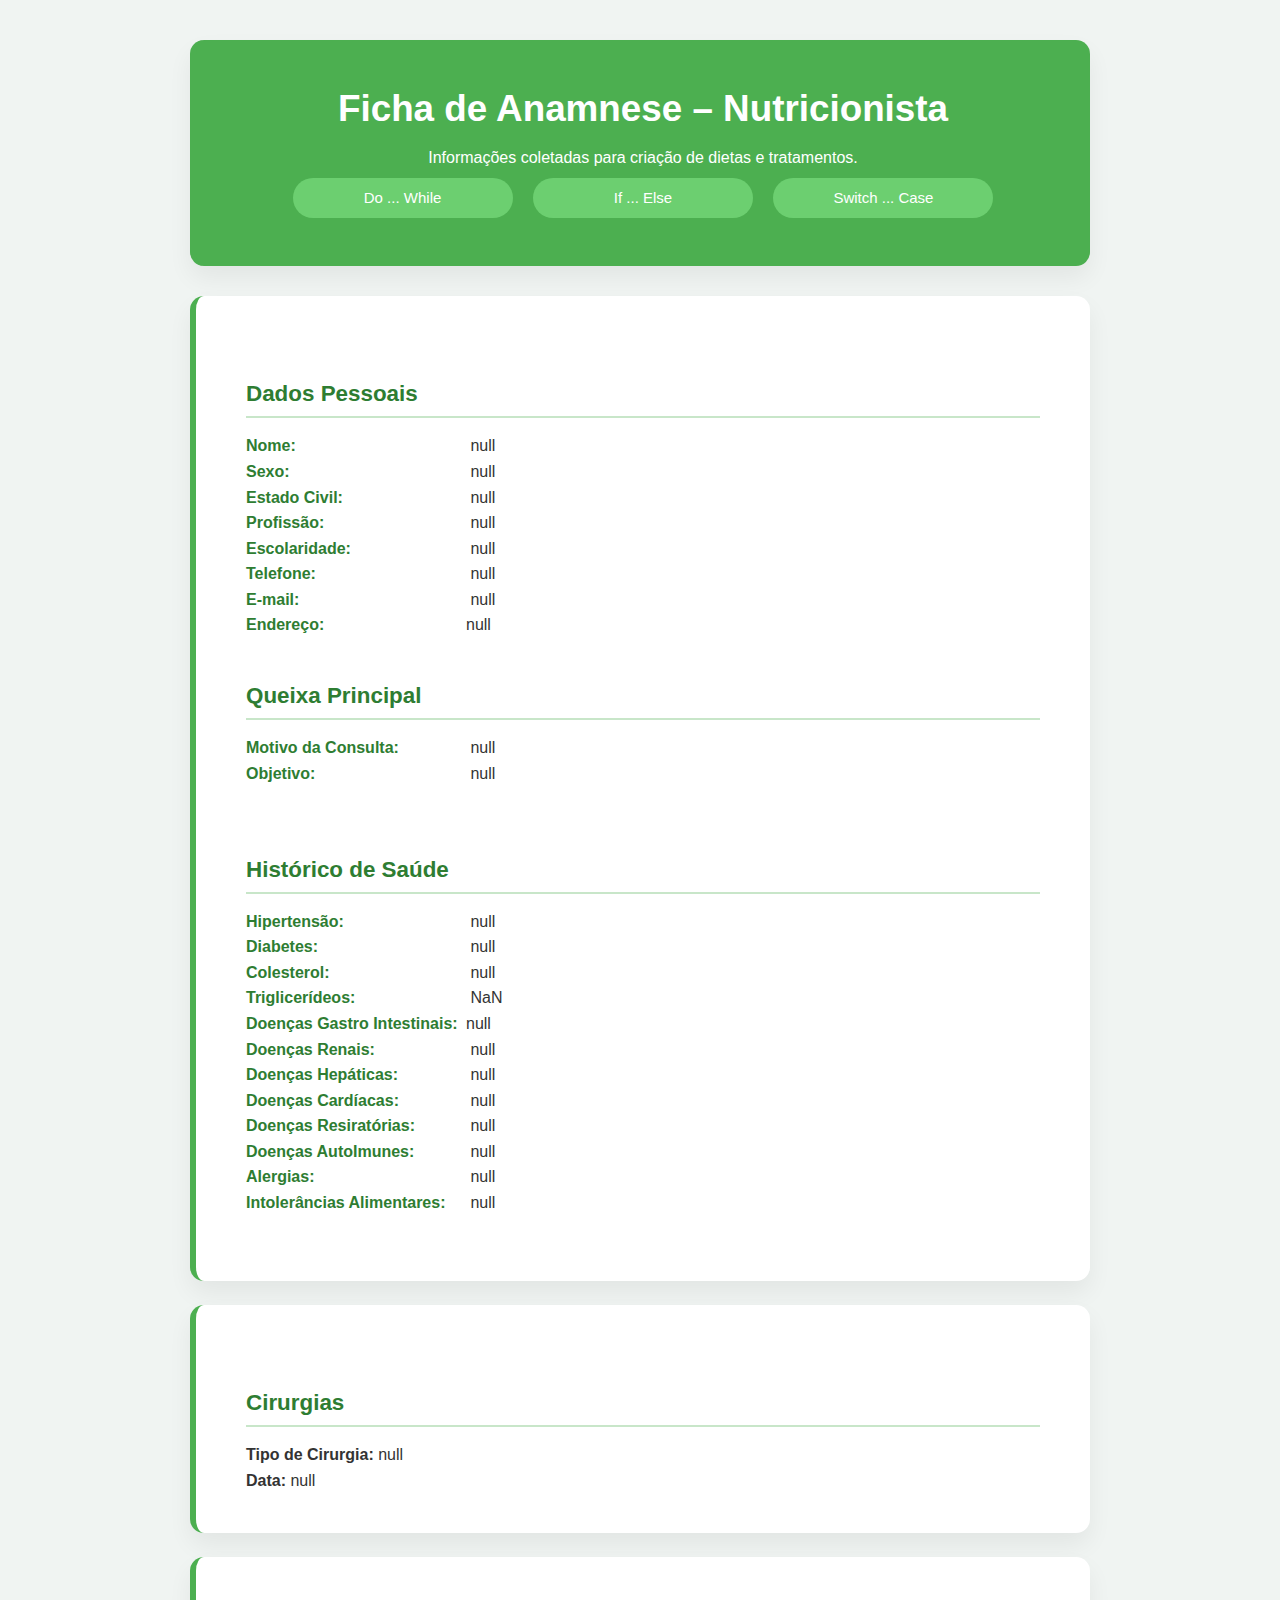
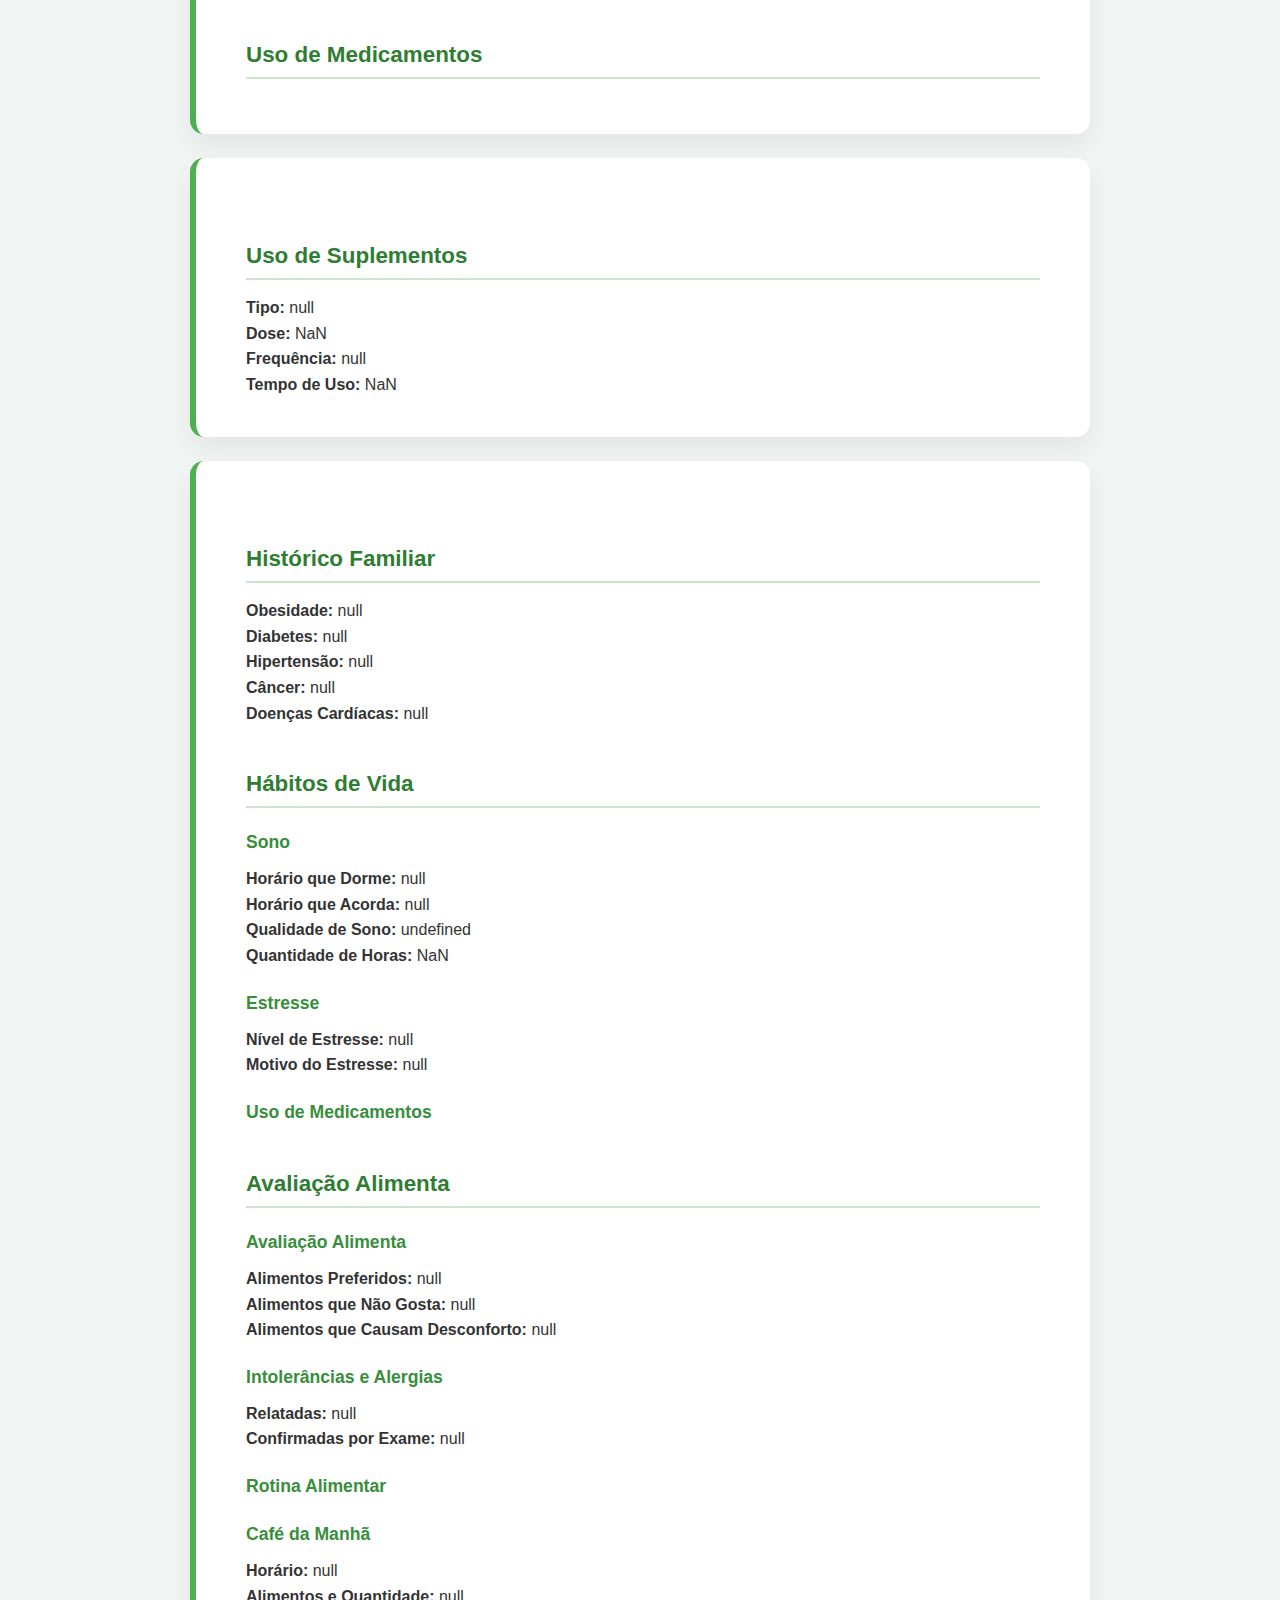
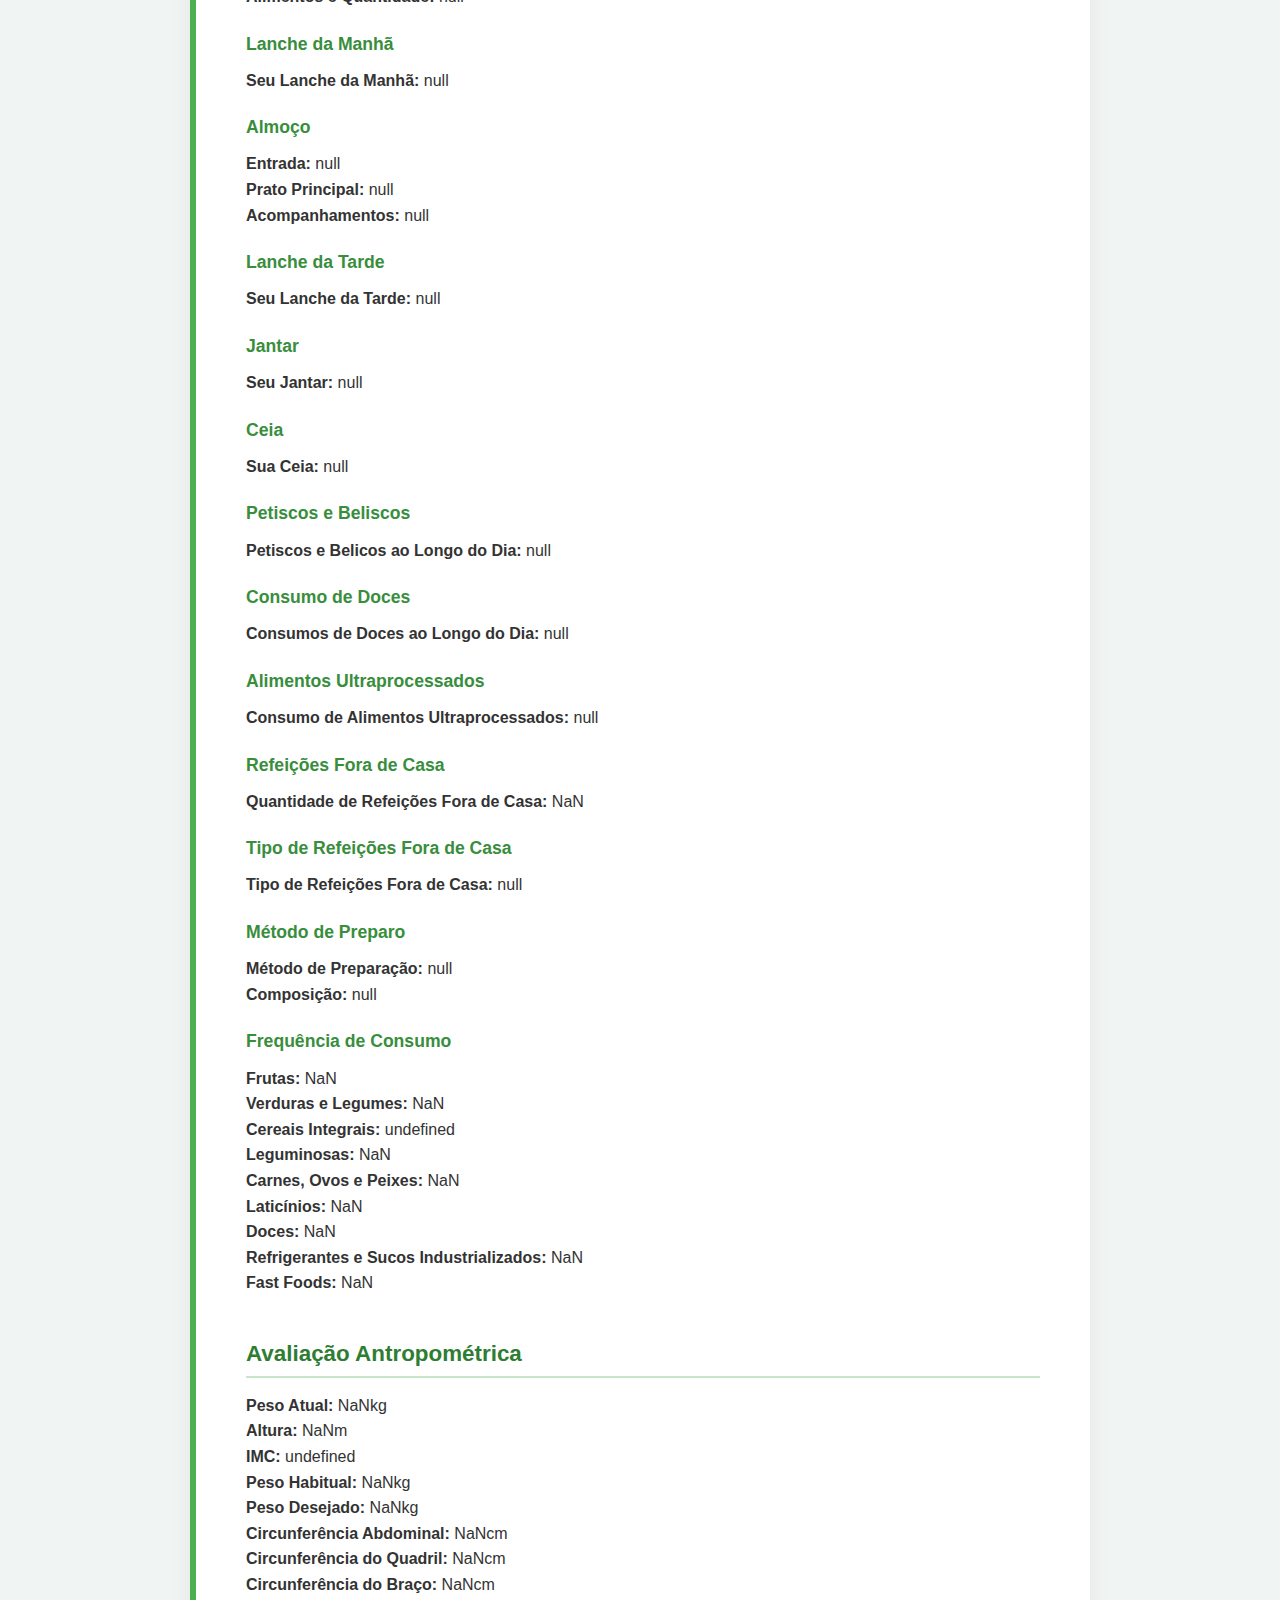
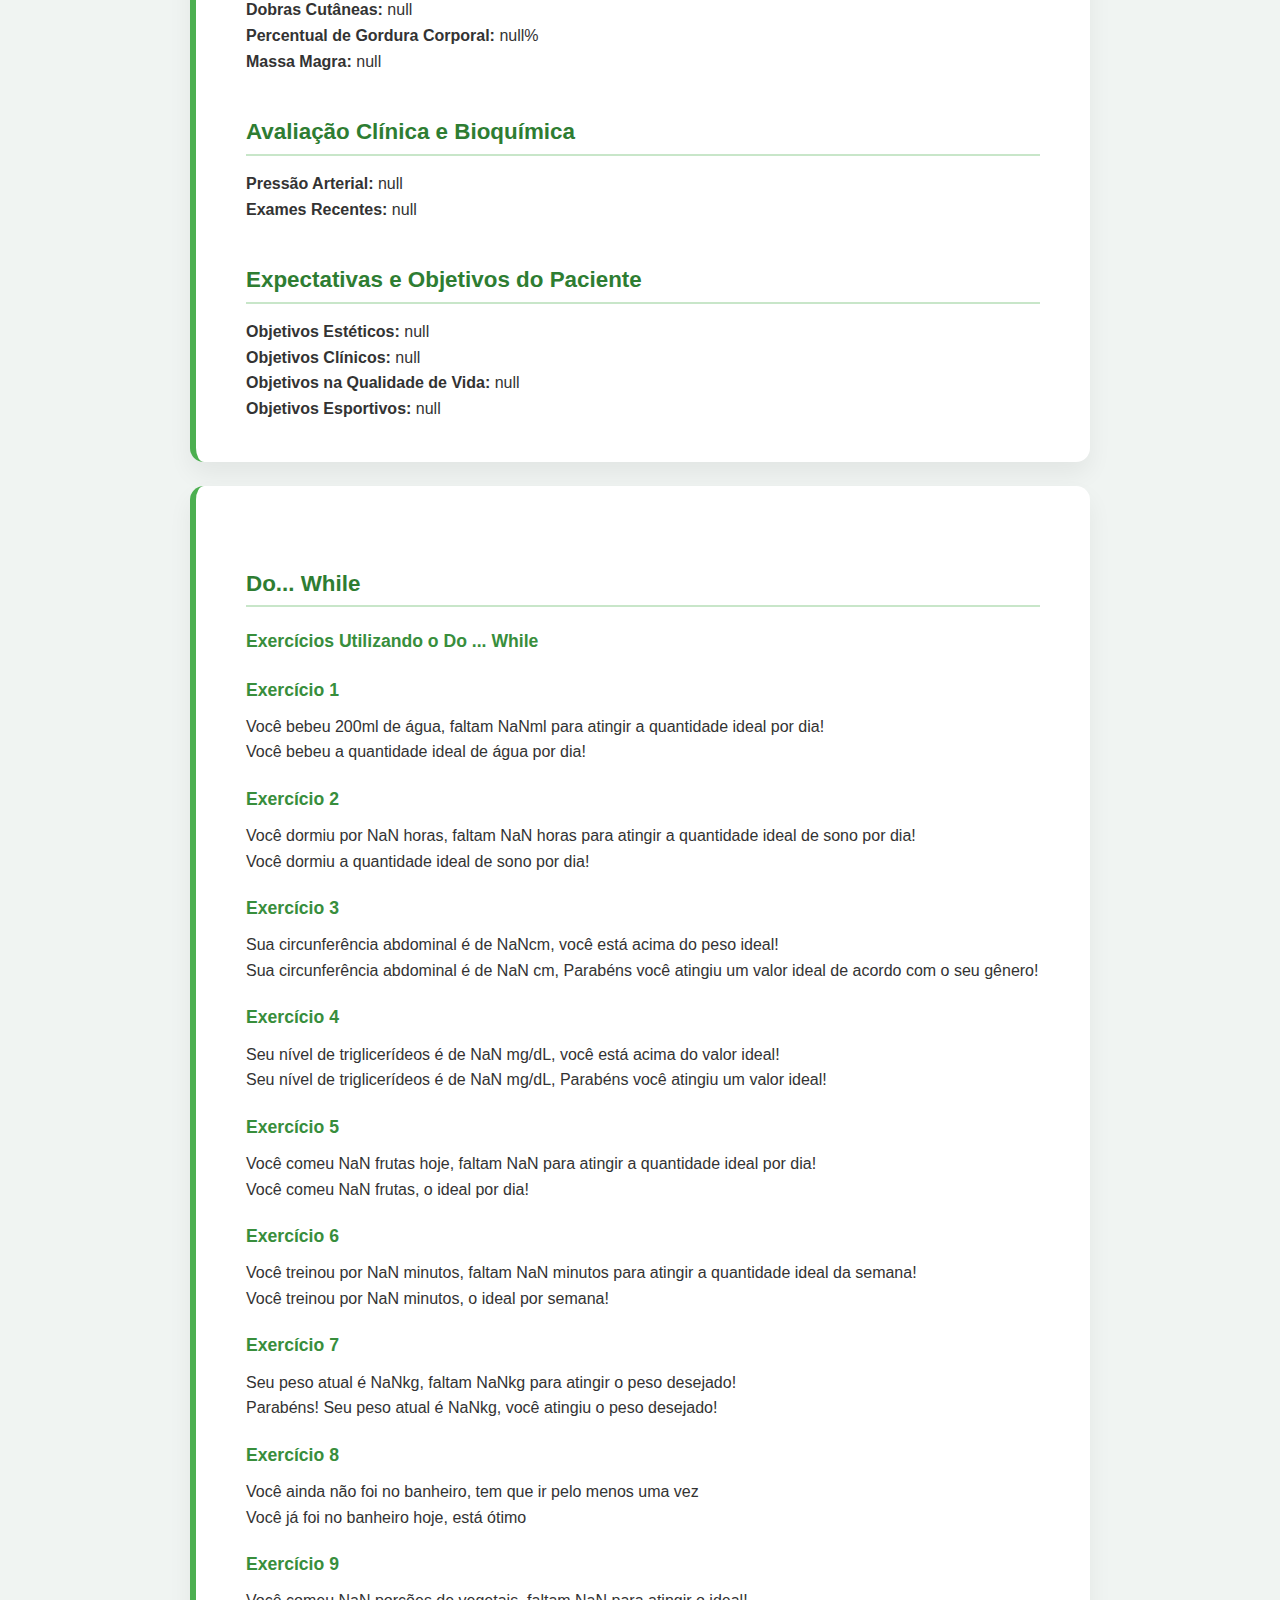
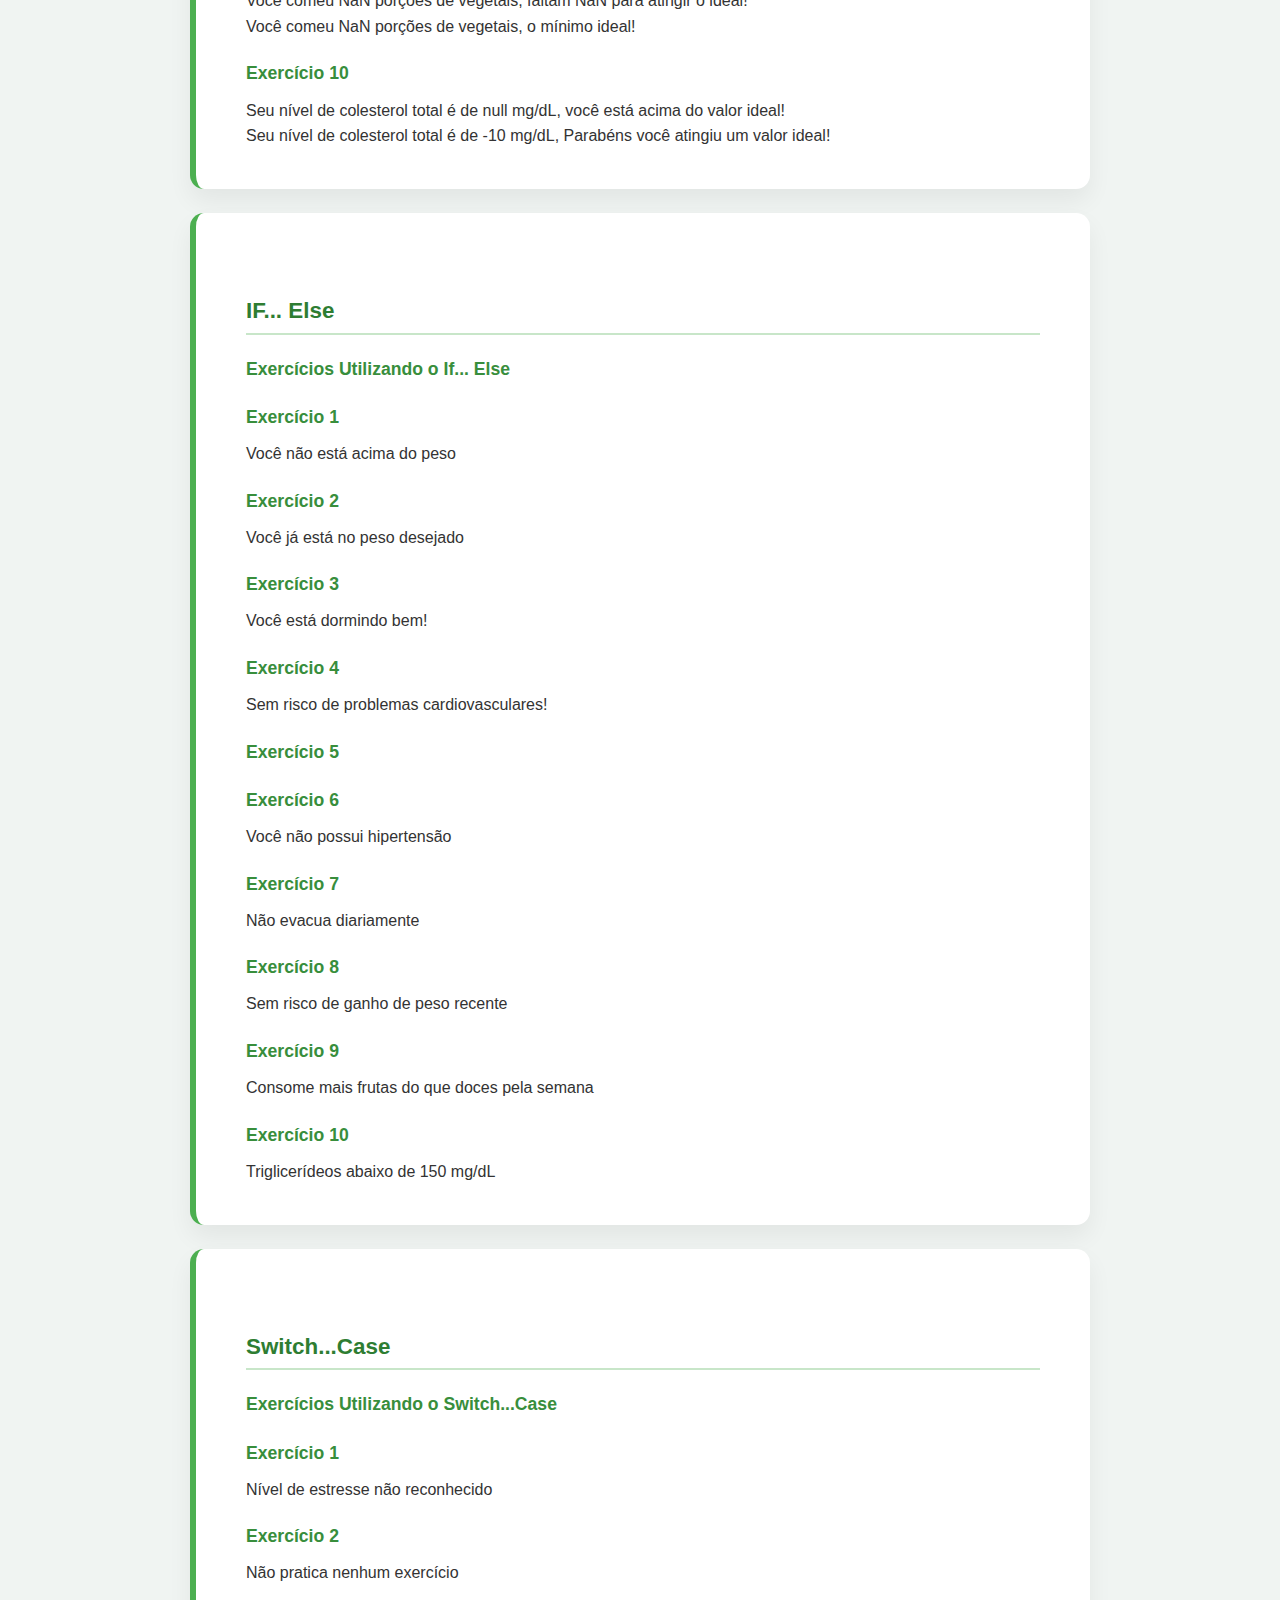
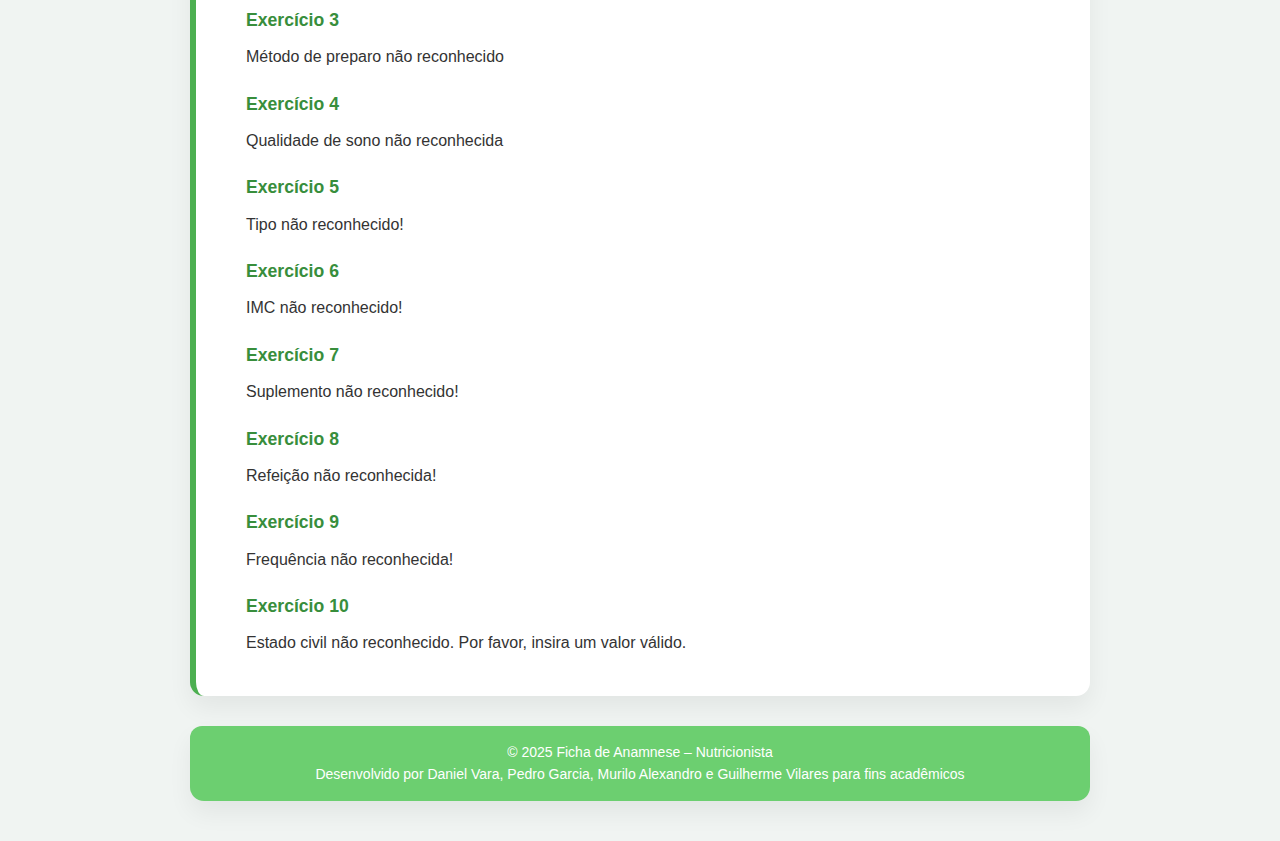
<file: index.html>
<!DOCTYPE html>
  <html lang="pt-BR">
    <head>
      <meta charset="UTF-8" />
      <meta name="viewport" content="width=device-width, initial-scale=1.0" />
      <title>Ficha de Anamnese – Nutricionista</title>
      <link rel="stylesheet" href="style.css" />
    </head>
    <body>
  
      <header>
        <div class="header-center">
        <h1>Ficha de Anamnese – Nutricionista</h1>
        <p>Informações coletadas para criação de dietas e tratamentos.</p>
    <a href="#DW">Do ... While</a>
    <a href="#IF">If ... Else</a>
    <a href="#SW">Switch ... Case</a>
        </div>

      </header>


      <script src="ficha.js"></script>

      <div class="Informacoes">

      <div class="pessoal">
      
      <script>
        document.write("<h2>Dados Pessoais</h2>");

        document.write("<strong> Nome:</strong> " + ficha.dados_pessoais.nome_completo + "<br>");
        document.write("<strong>Sexo:</strong> " + ficha.dados_pessoais.sexo + "<br>");
        document.write("<strong>Estado Civil:</strong> " + ficha.dados_pessoais.estado_civil + "<br>" );
        document.write("<strong>Profissão:</strong>  " + ficha.dados_pessoais.profissao + "<br>");
        document.write("<strong>Escolaridade:</strong> " + ficha.dados_pessoais.escolaridade + "<br>");
        document.write("<strong>Telefone:</strong> " + ficha.dados_pessoais.telefone + "<br>");
        document.write("<strong>E-mail:</strong> " + ficha.dados_pessoais.email + "<br>");
        document.write("<strong>Endereço:</strong>" + ficha.dados_pessoais.endereco + "<br>");

          </script>

  </div>

  <div class="queixa">
    <script>
        document.write("<h2>Queixa Principal</h2>");

        document.write("<strong>Motivo da Consulta:</strong> " + ficha.queixa.motivo_da_consulta + "<br>");
        document.write("<strong>Objetivo:</strong> " + ficha.queixa.objetivo + "<br><br>");
  </script>
  </div>


  <div class="hsaude"></div>
  <script>

        document.write("<h2>Histórico de Saúde</h2>");

        document.write("<strong>Hipertensão:</strong> " + ficha.historico_de_saude.hipertensao + "<br>");
        document.write("<strong>Diabetes:</strong> " + ficha.historico_de_saude.diabetes + "<br>");
        document.write("<strong>Colesterol:</strong> " + ficha.historico_de_saude.colesterol + "<br>");
        document.write("<strong>Triglicerídeos:</strong> " + ficha.historico_de_saude.triglicerides + "<br>"); 
        document.write("<strong>Doenças Gastro Intestinais:</strong>" + ficha.historico_de_saude.doencas_gastrointestinais + "<br>");
        document.write("<strong>Doenças Renais:</strong> " + ficha.historico_de_saude.doencas_renais + "<br>");
        document.write("<strong>Doenças Hepáticas:</strong> " + ficha.historico_de_saude.doencas_hepaticas + "<br>");
        document.write("<strong>Doenças Cardíacas:</strong> " + ficha.historico_de_saude.doencas_cardiacas + "<br>");
        document.write("<strong>Doenças Resiratórias:</strong> " + ficha.historico_de_saude.doencas_respiratorias + "<br>");
        document.write("<strong>Doenças AutoImunes:</strong> " + ficha.historico_de_saude.doencas_autoimunes + "<br>");
        document.write("<strong>Alergias:</strong> " + ficha.historico_de_saude.alergias + "<br>");
        document.write("<strong>Intolerâncias Alimentares:</strong> " + ficha.historico_de_saude.intolerancias_alimentares + "<br><br>");
    
  </script>
  </div>

  <div class="cirurgias">

  <script>

        document.write("<h2>Cirurgias</h2>");
        document.write("<strong>Tipo de Cirurgia:</strong> " + ficha.cirurgias.tipo + "<br>");
        document.write("<strong>Data:</strong> " + ficha.cirurgias.data + "<br>");
  </script>

  </div>

  <div class="medicamentos">

  <script>
        document.write("<h2>Uso de Medicamentos</h2>");
        document.write("<strong>Nome:</strong> " + ficha.uso_de_medicamentos.nome + "<br>");
        document.write("<strong>Dose:</strong> " + ficha.uso_de_medicamentos.dose + "<br>");
        document.write("<strong>Frequência:</strong> " + ficha.uso_de_medicamentos.frequencia + "<br>");
        document.write("<strong>Tempo de Uso:</strong> " + ficha.uso_de_medicamentos.tempo_de_uso + "<br>");
    
  </script>

  </div>

  <div class="suplementos">

      <script>

      document.write("<h2>Uso de Suplementos</h2>");
        document.write("<strong>Tipo:</strong> " + ficha.uso_de_suplementos.tipo + "<br>");
        document.write("<strong>Dose:</strong> " + ficha.uso_de_suplementos.dose + "<br>");
        document.write("<strong>Frequência:</strong> " + ficha.uso_de_suplementos.frequencia + "<br>");
        document.write("<strong>Tempo de Uso:</strong> " + ficha.uso_de_suplementos.tempo_de_uso + "<br>");
      </script>

      </div>


      <div class="familiar">

      <script>

      document.write("<h2>Histórico Familiar</h2>");
        document.write("<strong>Obesidade:</strong> " + ficha.historico_familiar.obesidade + "<br>");
        document.write("<strong>Diabetes:</strong> " + ficha.historico_familiar.diabetes + "<br>");
        document.write("<strong>Hipertensão:</strong> " + ficha.historico_familiar.hipertensao + "<br>");
        document.write("<strong>Câncer:</strong> " + ficha.historico_familiar.cancer + "<br>");
        document.write("<strong>Doenças Cardíacas:</strong> " + ficha.historico_familiar.doencas_cardiacas + "<br>");
      </script>



      <div class="vida">

      <script>

      document.write("<h2>Hábitos de Vida</h2>");
      document.write("<h3>Sono</h3>");
        document.write("<strong>Horário que Dorme:</strong> " + ficha.habitos_de_vida.sono.horario_que_dorme + "<br>");
        document.write("<strong>Horário que Acorda:</strong> " + ficha.habitos_de_vida.sono.horario_que_acorda + "<br>");
        document.write("<strong>Qualidade de Sono:</strong> " + ficha.habitos_de_vida.sono.qualidade_de_sono + "<br>");
        document.write("<strong>Quantidade de Horas:</strong> " + ficha.habitos_de_vida.sono.quantidade_de_horas + "<br>");

        document.write("<h3>Estresse</h3>");
        document.write("<strong>Nível de Estresse:</strong> " + ficha.habitos_de_vida.estresse.nivel + "<br>");
        document.write("<strong>Motivo do Estresse:</strong> " + ficha.habitos_de_vida.estresse.causas_principais + "<br>");
    

            document.write("<h3>Uso de Medicamentos</h3>");
        document.write("<strong>Nome:</strong> " + ficha.habitos_de_vida.uso_de_medicamentos.nome+ "<br>");
        document.write("<strong>Dose:</strong> " + ficha.habitos_de_vida.uso_de_medicamentos.dose + "<br>");
        document.write("<strong>Frequência:</strong> " + ficha.habitos_de_vida.uso_de_medicamentos.frequencia + "<br>");
        document.write("<strong>Tempo de Uso:</strong> " + ficha.habitos_de_vida.uso_de_medicamentos.tempo_de_uso + "<br>");

                  document.write("<h3>Atividade Física</h3>");
        document.write("<strong>Tipo de Exercício:</strong> " + ficha.habitos_de_vida.atividade_fisica.tipo_de_exercicio + "<br>");
        document.write("<strong>Frequência Semanal:</strong> " + ficha.habitos_de_vida.atividade_fisica.frequencia_semanal + "<br>");
        document.write("<strong>Duração:</strong> " + ficha.habitos_de_vida.atividade_fisica.duracao + "<br>");
        document.write("<strong>Intensidade:</strong> " + ficha.habitos_de_vida.atividade_fisica.intensidade + "<br>");


        
                  document.write("<h3>Hábito Intestinal</h3>");
        document.write("<strong>Frequência Evacuatória:</strong> " + ficha.habitos_de_vida.habito_intestinal.frequencia_evacuatoria + "<br>");
        document.write("<strong>Consistência das Fezes:</strong> " + ficha.habitos_de_vida.habito_intestinal.consistencia_das_fezes + "<br>");
        document.write("<strong>Sintomas Associados:</strong> " + ficha.habitos_de_vida.habito_intestinal.sintomas_associados + "<br>");

        
        document.write("<h3>Consumo de Água</h3>");
        document.write("<strong>Quantidade Aproximada:</strong> " + ficha.habitos_de_vida.consumo_de_agua.quantidade_aproximada + "<br>");


        document.write("<h3>Consumo de álcool</h3>");
        document.write("<strong>Frequência:</strong> " + ficha.habitos_de_vida.consumo_de_alcool.frequencia + "<br>");
        document.write("<strong>Tipo:</strong> " + ficha.habitos_de_vida.consumo_de_alcool.tipo + "<br>");
        document.write("<strong>Quantidade:</strong> " + ficha.habitos_de_vida.consumo_de_alcool.quantidade + "<br>");


              document.write("<h3>Tabagismo</h3>");
        document.write("<strong>Fuma Atualmente:</strong> " + ficha.habitos_de_vida.tabagismo.fuma_atualmente + "<br>");
        document.write("<strong>Fumou Anteriormente:</strong> " + ficha.habitos_de_vida.tabagismo.fumou_anteriormente + "<br>");
        document.write("<strong>Tempo de Uso ou Abstinência:</strong> " + ficha.habitos_de_vida.tabagismo.tempo_de_uso_ou_abstinencia + "<br>");

      </script>
      </div>


  <div class="alimentar">

      <script>

      document.write("<h2>Avaliação Alimenta</h2>");
      document.write("<h3>Avaliação Alimenta</h3>");
        document.write("<strong>Alimentos Preferidos:</strong> " + ficha.avaliação_alimentar.preferencias_e_aversões.alimentos_preferidos + "<br>");
        document.write("<strong>Alimentos que Não Gosta:</strong> " + ficha.avaliação_alimentar.preferencias_e_aversões.alimentos_que_não_gosta + "<br>");
        document.write("<strong>Alimentos que Causam Desconforto:</strong> " + ficha.avaliação_alimentar.preferencias_e_aversões.alimentos_que_causam_desconforto + "<br>");

    document.write("<h3>Intolerâncias e Alergias</h3>");
        document.write("<strong>Relatadas:</strong> " + ficha.avaliação_alimentar.intolerancias_e_alergias.relatadas + "<br>");
        document.write("<strong>Confirmadas por Exame:</strong> " + ficha.avaliação_alimentar.intolerancias_e_alergias.confirmadas_por_exame + "<br>");


          document.write("<h3>Rotina Alimentar</h3>");
          document.write("<h4>Café da Manhã</h4>");
        document.write("<strong>Horário:</strong> " + ficha.avaliação_alimentar.rotina_alimentar.cafe_da_manha.horario + "<br>");
        document.write("<strong>Alimentos e Quantidade:</strong> " + ficha.avaliação_alimentar.rotina_alimentar.cafe_da_manha.alimentos_e_quantidades + "<br>");
        document.write("<h4>Lanche da Manhã</h4>");
        document.write("<strong>Seu Lanche da Manhã:</strong> " + ficha.avaliação_alimentar.rotina_alimentar.lanche_da_manha + "<br>");
        document.write("<h4>Almoço</h4>");
        document.write("<strong>Entrada:</strong> " + ficha.avaliação_alimentar.rotina_alimentar.almoço.entrada + "<br>");
        document.write("<strong>Prato Principal:</strong> " + ficha.avaliação_alimentar.rotina_alimentar.almoço.prato_principal + "<br>");
        document.write("<strong>Acompanhamentos:</strong> " + ficha.avaliação_alimentar.rotina_alimentar.almoço.acompanhamentos + "<br>");
              document.write("<h4>Lanche da Tarde</h4>");
        document.write("<strong>Seu Lanche da Tarde:</strong> " + ficha.avaliação_alimentar.rotina_alimentar.lanche_da_tarde + "<br>");
            document.write("<h4>Jantar</h4>");
        document.write("<strong>Seu Jantar:</strong> " + ficha.avaliação_alimentar.rotina_alimentar.jantar + "<br>");
        document.write("<h4>Ceia</h4>");
        document.write("<strong>Sua Ceia:</strong> " + ficha.avaliação_alimentar.rotina_alimentar.ceia + "<br>");
              document.write("<h4>Petiscos e Beliscos</h4>");
        document.write("<strong>Petiscos e Belicos ao Longo do Dia:</strong> " + ficha.avaliação_alimentar.rotina_alimentar.petiscos_e_beliscos_ao_longo_do_dia + "<br>");
              document.write("<h4>Consumo de Doces</h4>");
        document.write("<strong>Consumos de Doces ao Longo do Dia:</strong> " + ficha.avaliação_alimentar.rotina_alimentar.consumo_de_doces + "<br>");
              document.write("<h4>Alimentos Ultraprocessados</h4>");
        document.write("<strong>Consumo de Alimentos Ultraprocessados:</strong> " + ficha.avaliação_alimentar.rotina_alimentar.consumo_de_alimentos_ultraprocessados + "<br>");
              document.write("<h4>Refeições Fora de Casa</h4>");
        document.write("<strong>Quantidade de Refeições Fora de Casa:</strong> " + ficha.avaliação_alimentar.rotina_alimentar.frequencia_de_refeições_fora_de_casa + "<br>");
              document.write("<h4>Tipo de Refeições Fora de Casa</h4>");
        document.write("<strong>Tipo de Refeições Fora de Casa:</strong> " + ficha.avaliação_alimentar.rotina_alimentar.tipos_de_refeições_fora_de_casa + "<br>");


      
      document.write("<h3>Método de Preparo</h3>");
        document.write("<strong>Método de Preparação:</strong> " + ficha.avaliação_alimentar.metodos_de_preparo.metodo + "<br>");
        document.write("<strong>Composição:</strong> " + ficha.avaliação_alimentar.metodos_de_preparo.composição + "<br>");


    document.write("<h3>Frequência de Consumo</h3>");
      document.write("<strong>Frutas:</strong> " + ficha.avaliação_alimentar.frequencia_de_consumo.frutas + "<br>");
        document.write("<strong>Verduras e Legumes:</strong> " + ficha.avaliação_alimentar.frequencia_de_consumo.verduras_e_legumes + "<br>");
      document.write("<strong>Cereais Integrais:</strong> " + ficha.avaliação_alimentar.frequencia_de_consumo.cereais_integrais + "<br>");
        document.write("<strong>Leguminosas:</strong> " + ficha.avaliação_alimentar.frequencia_de_consumo.leguminosas + "<br>");
      document.write("<strong>Carnes, Ovos e Peixes:</strong> " + ficha.avaliação_alimentar.frequencia_de_consumo.carnes_ovos_e_peixes + "<br>");
        document.write("<strong>Laticínios:</strong> " + ficha.avaliação_alimentar.frequencia_de_consumo.laticinios + "<br>");
      document.write("<strong>Doces:</strong> " + ficha.avaliação_alimentar.frequencia_de_consumo.doces + "<br>");
        document.write("<strong>Refrigerantes e Sucos Industrializados:</strong> " + ficha.avaliação_alimentar.frequencia_de_consumo.refrigerantes_sucosIndustrializados + "<br>");
      document.write("<strong>Fast Foods:</strong> " + ficha.avaliação_alimentar.frequencia_de_consumo.fast_food + "<br>");

  </script>
      </div>


      <div class="aantropometrica">
      <script>
        
    document.write("<h2>Avaliação Antropométrica</h2>");
        document.write("<strong>Peso Atual:</strong> " + ficha.avaliação_antropométrica.peso_atual + "kg <br>");
        document.write("<strong>Altura:</strong> " + ficha.avaliação_antropométrica.altura + "m<br>");
        document.write("<strong>IMC:</strong> " + ficha.avaliação_antropométrica.imc + "<br>");
  document.write("<strong>Peso Habitual:</strong> " + ficha.avaliação_antropométrica.peso_habitual+ "kg<br>");
        document.write("<strong>Peso Desejado:</strong> " + ficha.avaliação_antropométrica.peso_desejado + "kg <br>");
        document.write("<strong>Circunferência Abdominal:</strong> " + ficha.avaliação_antropométrica.circunferência_abdominal + "cm <br>");
  document.write("<strong>Circunferência do Quadril:</strong> " + ficha.avaliação_antropométrica.circunferência_quadril + "cm <br>");
        document.write("<strong>Circunferência do Braço:</strong> " + ficha.avaliação_antropométrica.circunferência_braço + "cm <br>");
        document.write("<strong>Dobras Cutâneas:</strong> " + ficha.avaliação_antropométrica.dobras_cutâneas + "<br>");
  document.write("<strong>Percentual de Gordura Corporal:</strong> " + ficha.avaliação_antropométrica.percentual_de_gordura_corporal + "% <br>");
        document.write("<strong>Massa Magra:</strong> " + ficha.avaliação_antropométrica.massa_magra + "<br>");
        

        </script>
      </div>

  <div class="aceb">
      <script>
        
    document.write("<h2>Avaliação Clínica e Bioquímica</h2>");
        document.write("<strong>Pressão Arterial:</strong> " + ficha.avaliação_clínica_e_bioquímica.pressão_arterial + " <br>");
        document.write("<strong>Exames Recentes:</strong> " + ficha.avaliação_clínica_e_bioquímica.exames_recentes + "<br>");
    
        </script>
      </div>


      <div class="eop">
      <script>
        
    document.write("<h2>Expectativas e Objetivos do Paciente</h2>");
        document.write("<strong>Objetivos Estéticos:</strong> " + ficha.expectativas_e_objetivos_do_paciente.estéticos + " <br>");
        document.write("<strong>Objetivos Clínicos:</strong> " + ficha.expectativas_e_objetivos_do_paciente.clínicos + "<br>");
      document.write("<strong>Objetivos na Qualidade de Vida:</strong> " + ficha.expectativas_e_objetivos_do_paciente.qualidade_de_vida + " <br>");
        document.write("<strong>Objetivos Esportivos:</strong> " + ficha.expectativas_e_objetivos_do_paciente.esportivos + "<br>");
    
        </script>
      </div>

    </div>

      <div id="DW" class="Do...While">
        <h2>Do... While</h2>
        <h3>Exercícios Utilizando o Do ... While</h3>
        <h4>Exercício 1</h4>
  <script>
    let quantidadeDeAgua = ficha.avaliação_antropométrica.peso_atual * 35;
    do {
      document.write(`Você bebeu 200ml de água, faltam ${quantidadeDeAgua}ml para atingir a quantidade ideal por dia!<br>`);
      quantidadeDeAgua = quantidadeDeAgua - 200;
    } while (quantidadeDeAgua > 0);
    document.write(`Você bebeu a quantidade ideal de água por dia!<br>`);
  </script>

  <h4>Exercício 2</h4>
  <script>
   
    let tempoMinimoDeSono = 8;

    do {
      let tempoDormido = tempoMinimoDeSono - ficha.habitos_de_vida.sono.quantidade_de_horas;
      document.write(`Você dormiu por ${ficha.habitos_de_vida.sono.quantidade_de_horas} horas, faltam ${tempoDormido} horas para atingir a quantidade ideal de sono por dia!<br>`);
      ficha.habitos_de_vida.sono.quantidade_de_horas++;
    } while (ficha.habitos_de_vida.sono.quantidade_de_horas <= tempoMinimoDeSono);
    document.write(`Você dormiu a quantidade ideal de sono por dia!<br>`);
  </script>

  <h4>Exercício 3</h4>
  <script>
    do {
      document.write(`Sua circunferência abdominal é de ${ficha.avaliação_antropométrica.circunferência_abdominal}cm, você está acima do peso ideal!<br>`);
      ficha.avaliação_antropométrica.circunferência_abdominal--;
    } while (
      ficha.avaliação_antropométrica.circunferência_abdominal > 89 && ficha.dados_pessoais.sexo === "masculino" ||
      ficha.avaliação_antropométrica.circunferência_abdominal > 79 && ficha.dados_pessoais.sexo === "feminino"
    );
    document.write(`Sua circunferência abdominal é de ${ficha.avaliação_antropométrica.circunferência_abdominal} cm, Parabéns você atingiu um valor ideal de acordo com o seu gênero!<br>`);
  </script>

  <h4>Exercício 4</h4>
  <script>
    do {
      document.write(`Seu nível de triglicerídeos é de ${ficha.historico_de_saude.triglicerides} mg/dL, você está acima do valor ideal!<br>`);
      ficha.historico_de_saude.triglicerides -= 5;
    } while (ficha.historico_de_saude.triglicerides > 150);
    document.write(`Seu nível de triglicerídeos é de ${ficha.historico_de_saude.triglicerides} mg/dL, Parabéns você atingiu um valor ideal!<br>`);
  </script>

  <h4>Exercício 5</h4>
  <script>
    if (ficha.avaliação_alimentar.frequencia_de_consumo.frutas === 3) {
      document.write(`Você comeu ${ficha.avaliação_alimentar.frequencia_de_consumo.frutas} frutas, o ideal por dia!<br>`);
    } else {
      do {
        document.write(`Você comeu ${ficha.avaliação_alimentar.frequencia_de_consumo.frutas} frutas hoje, faltam ${3 - ficha.avaliação_alimentar.frequencia_de_consumo.frutas} para atingir a quantidade ideal por dia!<br>`);
        ficha.avaliação_alimentar.frequencia_de_consumo.frutas++;
      } while (ficha.avaliação_alimentar.frequencia_de_consumo.frutas <= 2);
      document.write(`Você comeu ${ficha.avaliação_alimentar.frequencia_de_consumo.frutas} frutas, o ideal por dia!<br>`);
    }
  </script>

  <h4>Exercício 6</h4>
  <script>
    do {
      document.write(`Você treinou por ${ficha.habitos_de_vida.atividade_fisica.duracao} minutos, faltam ${150 - ficha.habitos_de_vida.atividade_fisica.duracao} minutos para atingir a quantidade ideal da semana!<br>`);
      ficha.habitos_de_vida.atividade_fisica.duracao += 30;
    } while (ficha.habitos_de_vida.atividade_fisica.duracao <= 120);
    document.write(`Você treinou por ${ficha.habitos_de_vida.atividade_fisica.duracao} minutos, o ideal por semana!<br>`);
  </script>

  <h4>Exercício 7</h4>
  <script>
    do {
      document.write(`Seu peso atual é ${ficha.avaliação_antropométrica.peso_atual}kg, faltam ${ficha.avaliação_antropométrica.peso_atual - ficha.avaliação_antropométrica.peso_desejado}kg para atingir o peso desejado!<br>`);
      ficha.avaliação_antropométrica.peso_atual -= 0.5;
    } while (ficha.avaliação_antropométrica.peso_atual > ficha.avaliação_antropométrica.peso_desejado);
    document.write(`Parabéns! Seu peso atual é ${ficha.avaliação_antropométrica.peso_atual}kg, você atingiu o peso desejado!<br>`);
  </script>

  <h4>Exercício 8</h4>
  <script>
    if (ficha.habitos_de_vida.habito_intestinal.frequencia_evacuatoria >= 1) {
      document.write("Você já foi no banheiro hoje, está ótimo<br>");
    } else {
      do {
        document.write("Você ainda não foi no banheiro, tem que ir pelo menos uma vez<br>");
        ficha.habitos_de_vida.habito_intestinal.frequencia_evacuatoria++;
      } while (ficha.habitos_de_vida.habito_intestinal.frequencia_evacuatoria < 1);
      document.write("Você já foi no banheiro hoje, está ótimo<br>");
    }
  </script>

  <h4>Exercício 9</h4>
  <script>
    if (ficha.avaliação_alimentar.frequencia_de_consumo.verduras_e_legumes > 2) {
      document.write(`Você comeu ${ficha.avaliação_alimentar.frequencia_de_consumo.verduras_e_legumes} porções de vegetais, mais que o ideal!<br>`);
    } else if (ficha.avaliação_alimentar.frequencia_de_consumo.verduras_e_legumes === 2) {
      document.write(`Você comeu ${ficha.avaliação_alimentar.frequencia_de_consumo.verduras_e_legumes} porções de vegetais, o mínimo ideal!<br>`);
    } else {
      do {
        document.write(`Você comeu ${ficha.avaliação_alimentar.frequencia_de_consumo.verduras_e_legumes} porções de vegetais, faltam ${2 - ficha.avaliação_alimentar.frequencia_de_consumo.verduras_e_legumes} para atingir o ideal!<br>`);
        ficha.avaliação_alimentar.frequencia_de_consumo.verduras_e_legumes++;
      } while (ficha.avaliação_alimentar.frequencia_de_consumo.verduras_e_legumes < 2);
      document.write(`Você comeu ${ficha.avaliação_alimentar.frequencia_de_consumo.verduras_e_legumes} porções de vegetais, o mínimo ideal!<br>`);
    }
  </script>

  <h4>Exercício 10</h4>
  <script>
    do {
      document.write(`Seu nível de colesterol total é de ${ficha.historico_de_saude.colesterol} mg/dL, você está acima do valor ideal!<br>`);
      ficha.historico_de_saude.colesterol -= 10;
    } while (ficha.historico_de_saude.colesterol >= 200);
    document.write(`Seu nível de colesterol total é de ${ficha.historico_de_saude.colesterol} mg/dL, Parabéns você atingiu um valor ideal!<br>`);
  </script>

     
      </div>
  <div id="IF" class="IF...Else">
        <h2>IF... Else</h2>
        <h3>Exercícios Utilizando o If... Else</h3>
        <h4>Exercício 1</h4>
  <script>
    ficha.avaliação_antropométrica.imc = ficha.peso / (ficha.altura ** 2)


if(ficha.avaliação_antropométrica.imc > 25){
    document.write(`Você esta acima do peso`)
} else{
    document.write(`Você não está acima do peso`)
}

  </script>

  <h4>Exercício 2</h4>
  <script>
ficha.avaliação_antropométrica.peso_desejado = Number.parseFloat(window.prompt("Qual o seu peso desejado? "));

if(ficha.avaliação_antropométrica.peso_desejado < ficha.avaliação_antropométrica.peso_atual){
    document.write("Seu objetivo é emagrecer<br>");
} else if (ficha.avaliação_antropométrica.peso_desejado > ficha.avaliação_antropométrica.peso_atual){
    document.write("Seu objetivo é ganhar massa<br>");
} else {
    document.write("Você já está no peso desejado<br>");
}

  </script>

  <h4>Exercício 3</h4>
  <script>
 if(ficha.habitos_de_vida.sono.quantidade_de_horas < 7){
    document.write("Sono insuficiente!")
} else{
    document.write("Você está dormindo bem!")
}
  </script>

  <h4>Exercício 4</h4>
  <script>
   if(ficha.avaliação_antropométrica.circunferência_abdominal > 102 && ficha.sexo == "masculino"){
    document.write("Risco cardiovascular!")
} else if(ficha.avaliação_antropométrica.circunferência_abdominal > 88 && ficha.genero == "feminino"){
    document.write("Risco cardiovascular!")
} else{
    document.write("Sem risco de problemas cardiovasculares!")
}
  </script>

  <h4>Exercício 5</h4>
  <script>
  ficha.consumo_de_agua = window.prompt("Quantos mililitros de água você bebe por dia?")

if(ficha.consumo_de_agua.quantidade_aproximada < 2){
    document.write("Consome menos que 2 litros de água por dia")
} else{
    document.write("Consome a quantidade suficiente de água")
}
  </script>

  <h4>Exercício 6</h4>
  <script>
   document.write(ficha.avaliação_clínica_e_bioquímica.pressão_arterial > 140/90 ? "Você possui Hipertensão" : "Você não possui hipertensão")

  </script>

  <h4>Exercício 7</h4>
  <script>
 document.write(ficha.habito_intestinal_frequencia_evacuatoria !== "diariamente" ? "Não evacua diariamente" : "Evacua pelo menos uma vez por dia");

  </script>

  <h4>Exercício 8</h4>
  <script>
  document.write(ficha.avaliação_antropométrica.peso_habitual < ficha.avaliação_antropométrica.peso_atual ? "Risco de ganho de peso recente" : "Sem risco de ganho de peso recente");

  </script>

  <h4>Exercício 9</h4>
  <script>
  document.write(
  ficha.avaliação_alimentar.frequencia_de_consumo.doces > ficha.avaliação_alimentar.frequencia_de_consumo.frutas
    ? "Consome mais doces do que frutas pela semana<br>"
    : "Consome mais frutas do que doces pela semana<br>"
);
  </script>

  <h4>Exercício 10</h4>
  <script>
   document.write(ficha.historico_de_saude.triglicerides > 150 ? "Triglicerídeos acima que 150 mg/dL" : "Triglicerídeos abaixo de 150 mg/dL")
  </script>

     
      </div>

       <div id="SW" class="Switch...Case">
        <h2>Switch...Case</h2>
        <h3>Exercícios Utilizando o Switch...Case</h3>
        <h4>Exercício 1</h4>
  <script>
  switch(ficha.habitos_de_vida.estresse.nivel){
    case "Alto":
        document.write("Requer descansar mais, se alimentar melhor e beber mais água")
    break
    case "médio":
        document.write("Descansar um pouco mais")
    break
    case "baixo":
        document.write("Descansar um pouco")
    break
    default:
        document.write("Nível de estresse não reconhecido")
}



  </script>

  <h4>Exercício 2</h4>
  <script>
switch(ficha.habitos_de_vida.atividade_fisica.tipo_de_exercicio){
    case "musculação":
        document.write("Faz musculação")
    break
    
    case "corrida":
        document.write("Pratica corrida")
    break

    default:
        document.write("Não pratica nenhum exercício")
        break
}

  </script>

  <h4>Exercício 3</h4>
  <script>
switch(ficha.avaliação_alimentar.metodos_de_preparo.metodo){
    case "frito":
        document.write("Prefere frito")
    break

    case "assado":
        document.write("Prefere assado")
    break

    case "grelhado":
        document.write("Prefere grelhado")
    break
    default:
        document.write("Método de preparo não reconhecido")
} 


  </script>

  <h4>Exercício 4</h4>
  <script>
 switch(ficha.habitos_de_vida.sono.qualidade_do_sono){
    case "leve":
        document.write("Qualidade de sono leve")
    break

    case "Regular":
        document.write("Qualidade de sono regular")
    break

    case "Bom":
        document.write("Qualidade de sono Bom")
    break
    case "Ruim":
        document.write("Qualidade de sono ruim")
    break
    default:
        document.write("Qualidade de sono não reconhecida")
}
  </script>

  <h4>Exercício 5</h4>
  <script>
 switch(ficha.habitos_de_vida.habito_intestinal.consistencia_das_fezes){
    case 1:
        document.write("Tipo 1: Caroços duros e separados, como nozes (difícil de passar).")
    break

    case 2:
        document.write("Tipo 2: Forma de salsicha, mas granuloso.")
    break

    case 3: 
        document.write("Tipo 3: Como uma salsicha, mas com fissuras na superfície.")
    break

    case 4:
        document.write("Tipo 4: Como uma salsicha ou serpente, suave e macio.")
    break

    case 5:
        document.write("Tipo 5: Bolhas suaves com bordas nítidas (que passam facilmente).")
    break

    case 6:
        document.write("Tipo 6: Peças fofas com bordas em pedaços.")
    break

    case 7: 
    document.write("Tipo 7: Aquoso, sem partes sólidas, inteiramente líquido.")
    break


    default:
        document.write("Tipo não reconhecido!")
}

  </script>

  <h4>Exercício 6</h4>
  <script>
   switch(true){
    case ficha.avaliação_antropométrica.imc < 19:
        document.write("Abaixo do peso!")
    break

    case ficha.avaliação_antropométrica.imc > 19 && ficha.avaliação_antropométrica.imc < 25:
        document.write("Peso Normal")
    break

    case ficha.avaliação_antropométrica.imc > 25 && ficha.avaliação_antropométrica.imc < 30:
        document.write("Sobrepeso")
    break

    case ficha.avaliação_antropométrica.imc > 30 && ficha.avaliação_antropométrica.imc < 35:
        document.write("Obesidade Grau I")
    break

    case ficha.avaliação_antropométrica.imc > 35 && ficha.avaliação_antropométrica.imc < 40:
        document.write("Obesidade de Grau II")
    break

    case ficha.avaliação_antropométrica.imc >= 40:
        document.write("Obesidade de Grau III( Obesidade Grave )")
    break
    default:
        document.write("IMC não reconhecido!")
    }
  </script>

  <h4>Exercício 7</h4>
  <script>
 switch(ficha.uso_de_suplementos.tipo){
    case "whey":
        document.write("Suplemento: Whey")
    break

    case "creatina":
        document.write("Suplemento: Creatina")
    break

    case "vitaminaC":
        document.write("Suplemento: Vitamina C")
    break


    default:
        document.write("Suplemento não reconhecido!")
    break

}
  </script>

  <h4>Exercício 8</h4>
  <script>
  switch(ficha.avaliação_alimentar.rotina_alimentar.tipos_de_refeições_fora_de_casa){
    case "lanche":
        document.write("Refeição fora de casa: Lanche")
    break

    case "self-service":
        document.write("Refeição fora de casa: Self-service")
    break
    
    
    case "fast food":
        document.write("Refeição fora de casa: Fast-food")
    break


    default:
        document.write("Refeição não reconhecida!")
    break
    
}

  </script>

  <h4>Exercício 9</h4>
  <script>

switch(true){
    case ficha.habitos_de_vida.atividade_fisica.frequencia_semanal === 0:
        document.write("Sedentário")
    break


    case ficha.habitos_de_vida.atividade_fisica.frequencia_semanal === 1 || ficha.habitos_de_vida.atividade_fisica.frequencia_semanal == 2:
        document.write("Leve")
    break

    case ficha.habitos_de_vida.atividade_fisica.frequencia_semanal >= 3 && ficha.habitos_de_vida.atividade_fisica.frequencia_semanal <= 5:
        document.write("Moderado")
    break

    case ficha.habitos_de_vida.atividade_fisica.frequencia_semanal === 6 || ficha.habitos_de_vida.atividade_fisica.frequencia_semanal == 7:
        document.write("Intenso")
    break
    default:
        document.write("Frequência não reconhecida!")

}

  </script>

  <h4>Exercício 10</h4>
 
   <script>
// Altere aqui para testar: "casado", "divorciado", "viúvo", etc.

switch (ficha.dados_pessoais.estado_civil) {
    case "solteiro":
        document.write("Você é solteiro. Dica: solteiros costumam comer fora com mais frequência ou pular refeições. Tente manter uma rotina com horários fixos e alimentos frescos.");
        break;

    case "casado":
        document.write("Você é casado. Dica: casais tendem a fazer refeições juntos, o que pode ser positivo. Aproveite para cozinhar em casa e evitar alimentos ultraprocessados.");
        break;

    case "divorciado":
        document.write("Você é divorciado. Dica: mudanças de rotina podem afetar a alimentação. Tente manter uma dieta equilibrada mesmo em momentos de transição.");
        break;

    case "viúvo":
        document.write("Você é viúvo. Dica: a perda pode afetar o apetite. Busque apoio e tente manter refeições regulares com alimentos nutritivos.");
        break;

    default:
        document.write("Estado civil não reconhecido. Por favor, insira um valor válido.");
}
</script>
 

     
      </div>

      

      </div>
    
  <footer>
      <p>© 2025 Ficha de Anamnese – Nutricionista</p>
  <p>Desenvolvido por Daniel Vara, Pedro Garcia, Murilo Alexandro e Guilherme Vilares para fins acadêmicos</p>
  </footer>


    </body>
  </html>
</file>
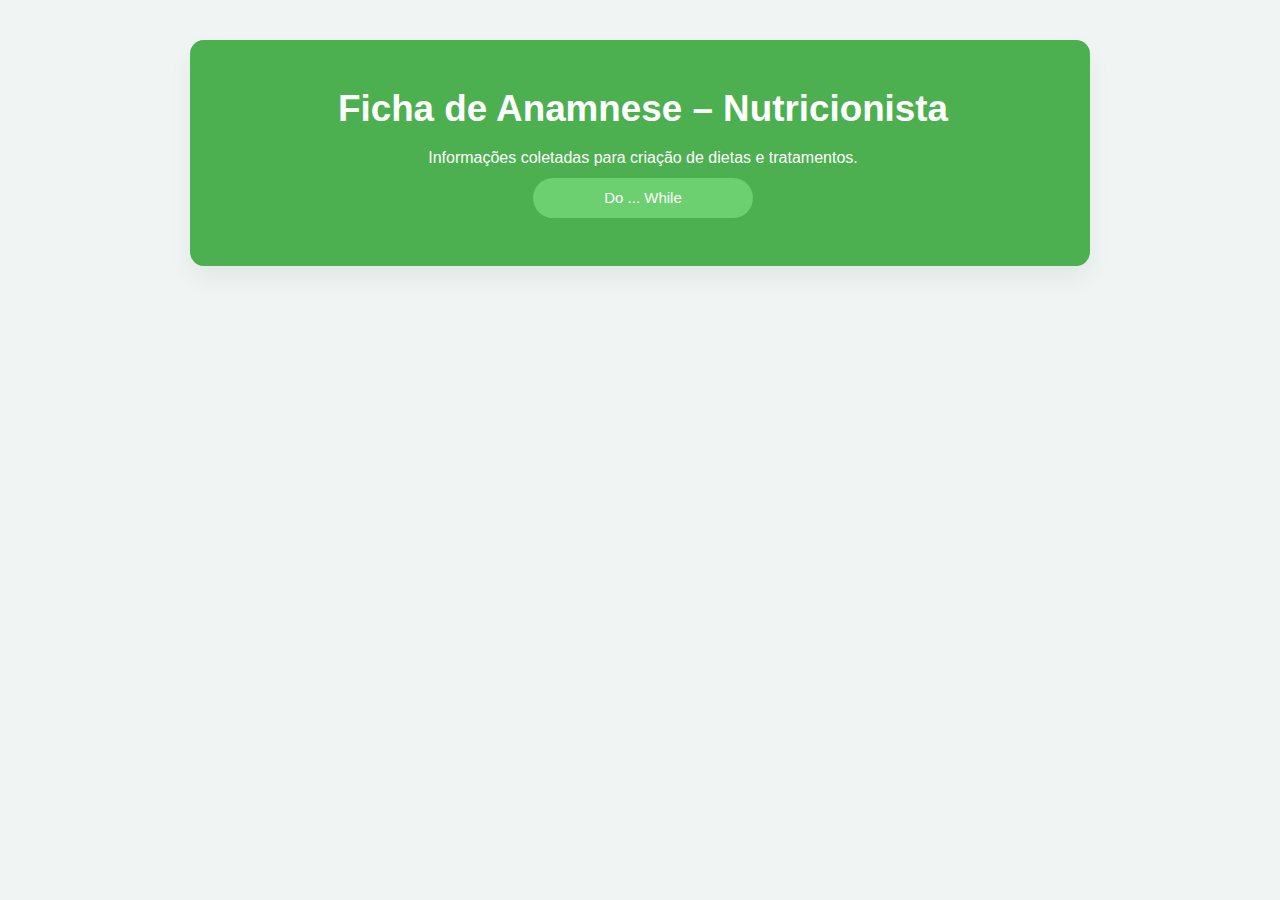
<file: dw.html>
<!DOCTYPE html>
<html lang="en">
<head>
    <meta charset="UTF-8">
    <meta name="viewport" content="width=device-width, initial-scale=1.0">
    <title>Do ... While</title>
    <link rel="stylesheet" href="style.css">
</head>
<body>

     <header>
      <div class="header-center">
      <h1>Ficha de Anamnese – Nutricionista</h1>
      <p>Informações coletadas para criação de dietas e tratamentos.</p>
   <a href="#dw.html">Do ... While</a>
      </div>

    </header>

   
         <script src="anamnese.js"></script>

       
    
        
    
</body>
</html>
</file>
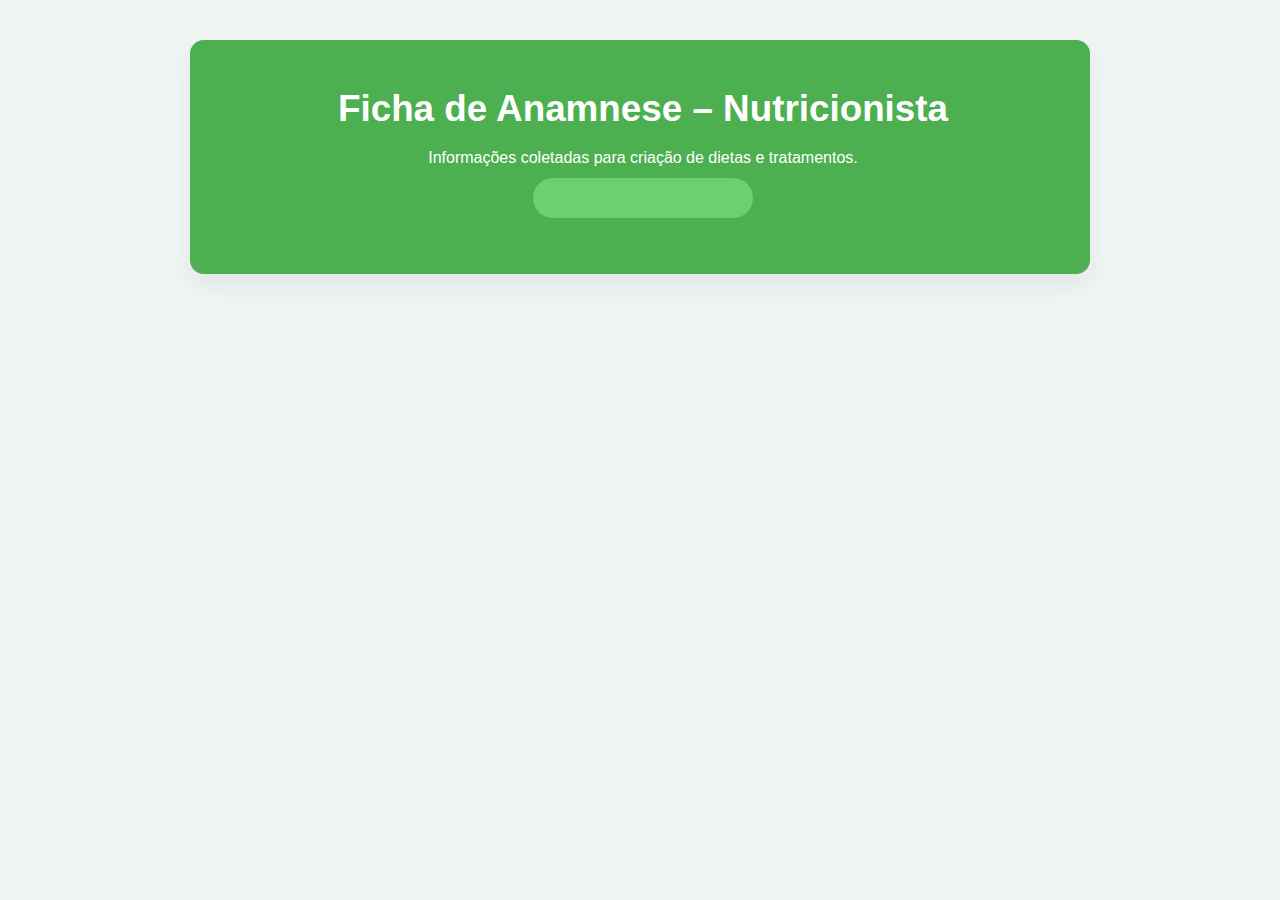
<file: sc.html>
<!DOCTYPE html>
<html lang="en">
<head>
    <meta charset="UTF-8">
    <meta name="viewport" content="width=device-width, initial-scale=1.0">
    <title>Switch Casa</title>
    <link rel="stylesheet" href="style.css">
</head>
<body>

     <header>
      <div class="header-center">
      <h1>Ficha de Anamnese – Nutricionista</h1>
      <p>Informações coletadas para criação de dietas e tratamentos.</p>
    <a href="index.html"></a>
      </div>

    </header>


        <script> 


switch(ficha.habitos_de_vida.estresse.nivel){
    case "Alto":
        document.write("Requer descansar mais, se alimentar melhor e beber mais água")
    break
    case "médio":
        document.write("Descansar um pouco mais")
    break
    case "baixo":
        document.write("Descansar um pouco")
    break
}

switch(ficha.habitos_de_vida.atividade_fisica.tipo_de_exercicio){
    case "musculação":
        document.write("Faz musculação")
    break
    
    case "corrida":
        document.write("Pratica corrida")
    break

    default:
        document.write("nenhuma")
        break
}


switch(ficha.avaliação_alimentar.metodos_de_preparo.metodo){
    case "frito":
        document.write("Prefere frito")
    break

    case "assado":
        document.write("Prefere assado")
    break

    case "grelhado":
        document.write("Prefere grelhado")
}


switch(ficha.habitos_de_vida.sono.qualidade_do_sono){
    case "leve":
        document.write("Qualidade de sono leve")
    break

    case "Regular":
        document.write("Qualidade de sono regular")
    break

    case "Bom":
        document.write("Qualidade de sono Bom")
}



switch(ficha.habito_intestinal.consistencia_das_fezes){
    case 1:
        document.write("Tipo 1: Caroços duros e separados, como nozes (difícil de passar).")
    break

    case 2:
        document.write("Tipo 2: Forma de salsicha, mas granuloso.")
    break

    case 3: 
        document.write("Tipo 3: Como uma salsicha, mas com fissuras na superfície.")
    break

    case 4:
        document.write("Tipo 4: Como uma salsicha ou serpente, suave e macio.")
    break

    case 5:
        document.write("Tipo 5: Bolhas suaves com bordas nítidas (que passam facilmente).")
    break

    case 6:
        document.write("Tipo 6: Peças fofas com bordas em pedaços.")
    break

    case 7: 
    document.write("Tipo 7: Aquoso, sem partes sólidas, inteiramente líquido.")
    break


    default:
        document.write("Tipo inválido")
}


switch(true){
    case ficha.avaliação_antropométrica.imc < 19:
        document.write("Abaixo do peso!")
    break

    case ficha.avaliação_antropométrica.imc > 19 && ficha.avaliação_antropométrica.imc < 25:
        document.write("Peso Normal")
    break

    case ficha.avaliação_antropométrica.imc > 25 && ficha.avaliação_antropométrica.imc < 30:
        document.write("Sobrepeso")
    break

    case ficha.avaliação_antropométrica.imc > 30 && ficha.avaliação_antropométrica.imc < 35:
        document.write("Obesidade Grau I")
    break

    case ficha.avaliação_antropométrica.imc > 35 && ficha.avaliação_antropométrica.imc < 40:
        document.write("Obesidade de Grau II")
    break

    case ficha.avaliação_antropométrica.imc >= 40:
        document.write("Obesidade de Grau III( Obesidade Grave )")
    break
    }


switch(ficha.suplementos.usados){
    case "whey":
        document.write("Suplemento: Whey")
    break

    case "creatina":
        document.write("Suplemento: Creatina")
    break

    case "vitaminaC":
        document.write("Suplemento: Vitamina C")
    break


    default:
        document.write("Suplemento não reconhecido!")
    break
}


switch(ficha.avaliação_alimentar.rotina_alimentar.tipos_de_refeições_fora_de_casa[0]){
    case "lanche":
        document.write("Refeição fora de casa: Lanche")
    break

    case "self-service":
        document.write("Refeição fora de casa: Self-service")
    break
    
    
    case "fast food":
        document.write("Refeição fora de casa: Fast-food")
    break


    default:
        document.write("Refeição não reconhecida!")
    break
}


switch(true){
    case ficha.atividade_fisica.frequencia_semanal = 0:
        document.write("Sedentário")
    break


    case ficha.atividade_fisica.frequencia_semanal == 1 || ficha.atividade_fisica.frequencia_semanal == 2:
        document.write("Leve")
    break

    case ficha.atividade_fisica.frequencia_semanal >= 3 && ficha.atividade_fisica.frequencia_semanal <= 5:
        document.write("Moderado")
    break

    case ficha.atividade_fisica.frequencia_semanal == 6 || ficha.atividade_fisica.frequencia_semanal == 7:
        document.write("Intenso")
    break

}


let estadoCivil = "solteiro"


switch(estadoCivil){

}


</script>
    
        
    
</body>
</html>
</file>
<file: style.css>
/*@import url('https://fonts.googleapis.com/css2?family=Cagliostro&display=swap');
@import url('https://fonts.googleapis.com/css2?family=Bebas+Neue&display=swap');



body {
    text-align: center;
    font-family: "Bebas Neue", sans-serif; 
    margin: 0;
}

header{
    background-color: royalblue;
    margin-bottom: 80px;
    padding: 30px;
    display: grid;
    position: relative;

}


.header-center {
    margin-left: 140px;
    padding-right: 20px;
    font-size: large;    
    font-family: "Bebas Neue", sans-serif;    
    color: white;
    display: grid;

}

.header-center::before{
    content: '';    
    position: absolute;
    top: 14px;
    left: 0px;
    height: 200px;
    width: 500px;
    overflow: wrap;
   
    clip-path: polygon(0 66%, 70% 66%, 100% 100%, 75% 100%, 0% 100%);
    
    
}


h2 {
    text-align: center;
    font-family: Arial, Helvetica, sans-serif;
    font-size:larger;

}


footer{
    background-color: royalblue;
    padding: 30px;
    margin: 0;
}



/*

* {
  margin: 0;
  padding: 0;
  box-sizing: border-box;
}


body {
  font-family: 'Segoe UI', Tahoma, Geneva, Verdana, sans-serif;
  background-color: #f4f6f8;
  color: #333;
  line-height: 1.6;
  padding: 20px;
}


header {
  background-color: #009879;
  color: white;
  padding: 30px 20px;
  text-align: center;
  border-radius: 10px;
  margin-bottom: 30px;
}

.header-center h1 {
  font-size: 28px;
  margin-bottom: 10px;
}

.header-center p {
  font-size: 16px;
  opacity: 0.9;
}


.Informacoes {
  max-width: 1000px;
  margin: auto;
  padding: 20px;
  background-color: white;
  border-radius: 10px;
  box-shadow: 0px 0px 10px rgba(0,0,0,0.05);
}

h2 {
  font-size: 22px;
  text-align: left;
  color: #009879;
  margin-bottom: 10px;
  border-left: 5px solid #009879;
  padding-left: 10px;
}



.eop {
  font-size: 20px;
  color: #009879;
  margin-bottom: 10px;

  padding-left: 10px;
   max-width: 1000px;
  margin: auto;
  padding: 20px;
  background-color: white;
  border-radius: 10px;
  box-shadow: 0px 0px 10px rgba(0,0,0,0.05);
}


h3 {
  font-size: 18px;
  margin-top: 15px;
  color: #444;
   text-align: left;
}

h4 {
  font-size: 16px;
  margin-top: 10px;
  color: #666;

}


strong {
  color: #000;
  font-weight: 600;
 
}


br {
  margin-bottom: 8px;
   text-align: left;
}


footer {
  margin-top: 40px;
  padding: 20px;
  text-align: center;
  font-size: 14px;
  color: #888;
}

*/


/* Reset básico */
* {
  margin: 0;
  padding: 0;
  box-sizing: border-box;
}

/* Fonte e fundo */
body {
  font-family: 'Segoe UI', sans-serif;
  background-color: #f0f4f2;
  color: #333;
  padding: 40px 20px;
  line-height: 1.6;
}

/* Container principal da ficha */
body > * {
  max-width: 900px;
  margin: 0 auto;
  background: #ffffff;
  padding: 40px 50px;
  border-radius: 14px;
  box-shadow: 0 12px 25px rgba(0, 0, 0, 0.06);
  border-left: 6px solid #4caf50;
}


body > * + * {
  margin-top: 24px;
}

/* Cabeçalho */
header {
  text-align: center;
  margin-bottom: 30px;
  background-color: #4caf50;
}

header h1 {
  font-size: 2.3rem;
  color: #ffffff;
  margin-bottom: 6px;
}

header p {
  color: #ffffff;
  font-size: 1rem;
}

/* Seções */
h2 {
  font-size: 1.4rem;
  color: #2e7d32;
  margin-top: 40px;
  margin-bottom: 15px;
  border-bottom: 2px solid #c8e6c9;
  padding-bottom: 4px;

}

h3, h4 {
  color: #388e3c;
  margin: 20px 0 10px;
  font-size: 1.1rem;
  
}

/* Informações principais */
.Informacoes > div {
  margin-bottom: 25px;
}

/* Campos */
.Informacoes strong {
  display: inline-block;
  width: 220px;
  font-weight: 600;
  color: #2e7d32;
  vertical-align: top;
}

.Informacoes p {
  display: inline-block;
  margin-bottom: 10px;
  
}

/* Linha divisória */
hr {
  border: none;
  height: 1px;
  background: #e0e0e0;
  margin: 30px 0;
  
}

a {
  background-color: #6ccf70;   /* verde suave */
  border-radius: 20px;
  width: 220px;
  height: 40px;
  margin: 8px;
  border: none;
  text-decoration: none;
  color: #fff;
  font-size: 15px;
  font-weight: 500;
  display: inline-flex;
  justify-content: center;
  align-items: center;
  transition: 0.2s ease;
}

/* Hover simples */
a:hover {
  background-color: #5ab85e;
}
/* Rodapé */

footer {
  background-color: #6ccf70;   /* verde do botão */
  padding: 15px 0;
  margin-top: 30px;
  text-align: center;
  color: #fff;
  font-size: 14px;
  border-top-left-radius: 12px;
  border-top-right-radius: 12px;
   border-left: none !important; 
}

/* Responsividade */
@media (max-width: 768px) {
  body > * {
    padding: 30px 20px;
  }

  .Informacoes strong {
    display: block;
    width: 100%;
    margin-bottom: 5px;
  }

  header h1 {
    font-size: 1.8rem;
  }

  h2 {
    font-size: 1.2rem;
  }
}
</file>
